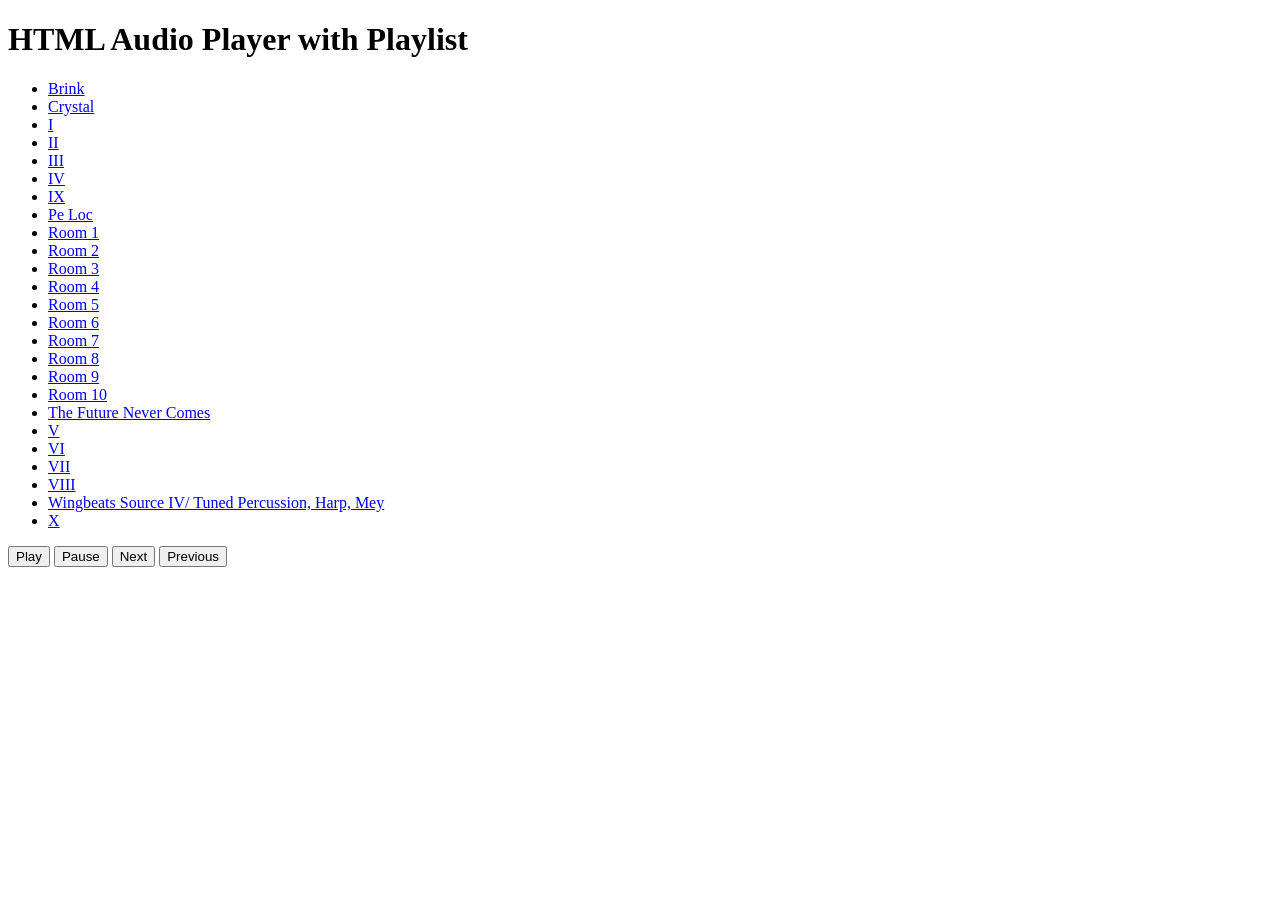
<file: index.html>
<!DOCTYPE html>
<html lang="en">
<head>
    <meta charset="UTF-8">
    <meta name="viewport" content="width=device-width, initial-scale=1.0">
    <title>Music Player</title>
</head>
<body>
    <h1>HTML Audio Player with Playlist</h1>

    <audio id="audio-player">
        Your browser does not support the audio element.
    </audio>

    <ul id="playlist">
        <li><a href="/music/Brink.mp3">Brink</a></li>
        <li><a href="/music/Crystal.mp3">Crystal</a></li>
        <li><a href="/music/I.mp3">I</a></li>
        <li><a href="/music/II.mp3">II</a></li>
        <li><a href="/music/III.mp3">III</a></li>
        <li><a href="/music/IV.mp3">IV</a></li>
        <li><a href="/music/IX.mp3">IX</a></li>
        <li><a href="/music/Pe Loc.mp3">Pe Loc</a></li>
        <li><a href="/music/Room 1.mp3">Room 1</a></li>
        <li><a href="/music/Room 2.mp3">Room 2</a></li>
        <li><a href="/music/Room 3.mp3">Room 3</a></li>
        <li><a href="/music/Room 4.mp3">Room 4</a></li>
        <li><a href="/music/Room 5.mp3">Room 5</a></li>
        <li><a href="/music/Room 6.mp3">Room 6</a></li>
        <li><a href="/music/Room 7.mp3">Room 7</a></li>
        <li><a href="/music/Room 8.mp3">Room 8</a></li>
        <li><a href="/music/Room 9.mp3">Room 9</a></li>
        <li><a href="/music/Room 10.mp3">Room 10</a></li>
        <li><a href="/music/The Future Never Comes.mp3">The Future Never Comes</a></li>
        <li><a href="/music/V.mp3">V</a></li>
        <li><a href="/music/VI.mp3">VI</a></li>
        <li><a href="/music/VII.mp3">VII</a></li>
        <li><a href="/music/VIII.mp3">VIII</a></li>
        <li><a href="/music/Wingbeats Source IV/ Tuned Percussion, Harp, Mey.mp3">Wingbeats Source IV/ Tuned Percussion, Harp, Mey</a></li>
        <li><a href="/music/X.mp3">X</a></li>
    </ul>

    <button onclick="play()">Play</button>
    <button onclick="pause()">Pause</button>
    <button onclick="next()">Next</button>
    <button onclick="previous()">Previous</button>

    <script>
        const audioPlayer = document.getElementById('audio-player');
        const playlist = document.getElementById('playlist').querySelectorAll('a');
        let currentIndex = 0;

        function play() {
            audioPlayer.src = playlist[currentIndex].href;
            audioPlayer.play();
        }

        function pause() {
            audioPlayer.pause();
        }

        function next() {
            currentIndex = (currentIndex + 1) % playlist.length;
            play();
        }

        function previous() {
            currentIndex = (currentIndex - 1 + playlist.length) % playlist.length;
            play();
        }
    </script>
</body>
</html>
</file>
